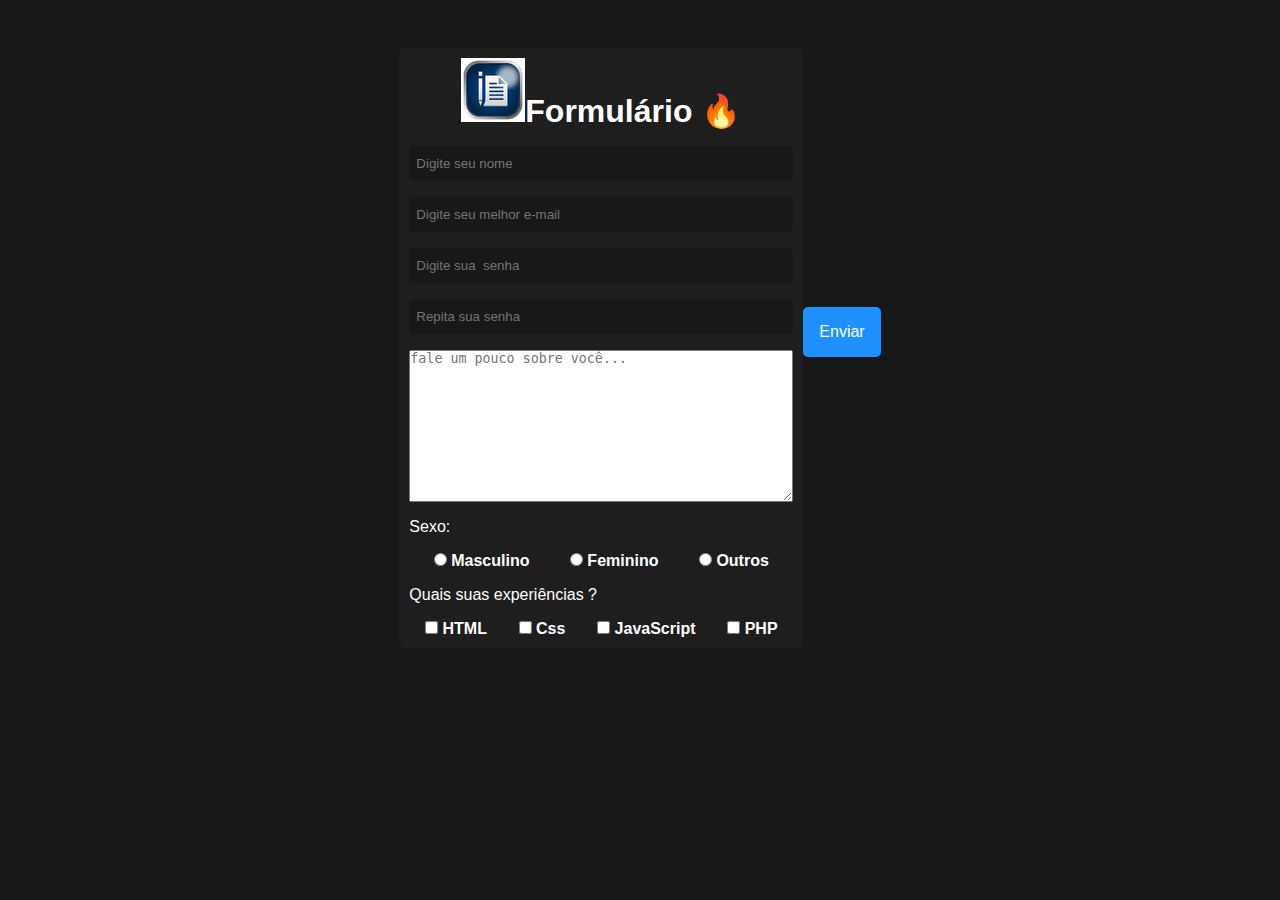
<file: tela-de-formulario/index.html>
<!DOCTYPE html>
<html lang="en">

<head>
    <meta charset="UTF-8">
    <meta http-equiv="X-UA-Compatible" content="IE=edge">
    <meta name="viewport" content="width=device-width, initial-scale=1.0">
    <link rel="stylesheet" href="css/style.css">
    <link rel="icon" href="img/formulario-de-registro.png">
    <title>Formulário</title>
</head>

<body>
    <div class="content">        
        <h1><img src="img/formulario.ico"  class="imagem-formulario">Formulário 🔥</h1>
        <form>
            <div>
                <input type="text" placeholder="Digite seu nome" class="inputs">
                <span class="span-required">Nome deve ter no mínimo 3 caracteres</span>
            </div>
            <div>
                <input type="text" placeholder="Digite seu melhor e-mail" class="inputs">
                <span class="span-required">digite um e-mail válido</span>
            </div>
            <div>
                <input type="password" placeholder="Digite sua  senha" class="inputs">
                <span class="span-required">Digite uma senha com no mínimo 8 caracteres</span>
            </div>
            <div>
                <input type="password" placeholder="Repita sua senha" class="inputs">
                <span class="span-required">senhas devem ser compatíveis</span>
            </div>
            <textarea name="descricao" id="descricao" cols="25" rows="10"
                placeholder="fale um pouco sobre você..."></textarea>
            <p>Sexo:</p>
            <div class="box-select">
                <div>
                    <input type="radio" id="m" value="m" name="sexo">
                    <label for="m">Masculino</label>
                </div>
                <div>
                    <input type="radio" id="f" value="f" name="sexo">
                    <label for="f">Feminino</label>
                </div>
                <div>
                    <input type="radio" id="o" value="o" name="sexo">
                    <label for="o">Outros</label>
                </div>
            </div>
            <p>Quais suas experiências ?</p>
            <div class="box-select">
                <div>
                    <input type="checkbox" id="html" value="html" name="html">
                    <label for="html">HTML</label>
                </div>
                <div>
                    <input type="checkbox" id="css" value="css" name="css">
                    <label for="css">Css</label>
                </div>
                <div>
                    <input type="checkbox" id="js" value="js" name="js">
                    <label for="js">JavaScript</label>
                </div>
                <div>
                    <input type="checkbox" id="php" value="php" name="php">
                    <label for="php">PHP</label>
                </div>
            </div>
    </div>
    <button type="submit">Enviar</button>
    </form>
    </div>
</body>

</html>
</file>
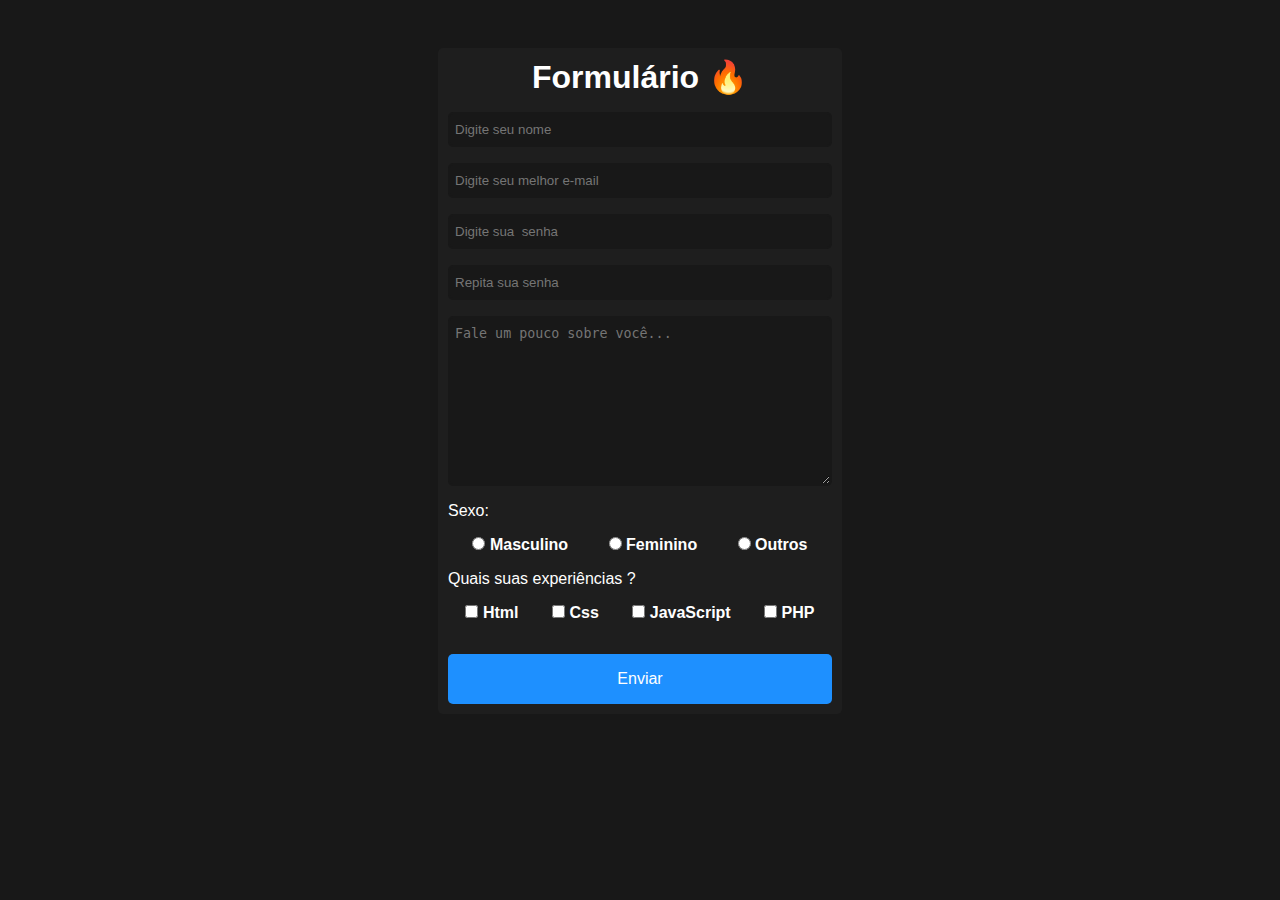
<file: tela-de-formulario/html/index.html>
<!DOCTYPE html>
<html lang="pt-BR">

<head>
    <meta charset="UTF-8">
    <meta http-equiv="X-UA-Compatible" content="IE=edge">
    <meta name="viewport" content="width=device-width, initial-scale=1.0">
    <link rel="stylesheet" href="../css/style.css">
    <link rel="icon" href="../img/formularioedit.jpg">
    <title>Formulário</title>
</head>

<body>
    <div class="content">
        <h1>Formulário 🔥</h1>
        <form>
            <div>
                <input type="text" placeholder="Digite seu nome" class="inputs">
                <span class="span-required">Nome deve ter no mínimo 3 caracteres</span>
            </div>
            <div>
                <input type="text" placeholder="Digite seu melhor e-mail" class="inputs">
                <span class="span-required">digite um e-mail válido</span>
            </div>
            <div>
                <input type="password" placeholder="Digite sua  senha" class="inputs">
                <span class="span-required">Digite uma senha com no mínimo 8 caracteres</span>
            </div>
            <div>
                <input type="password" placeholder="Repita sua senha" class="inputs">
                <span class="span-required">senhas devem ser compatíveis</span>
            </div>
               <textarea name="descricao" id="descricao" cols="25" rows="10"        placeholder="Fale um pouco sobre você..." class="inputs"></textarea>
            <span class="span-required">senhas devem ser compatíveis</span>
              <p>Sexo:</p>
            <div class="box-select">
                <div>
                    <input type="radio" id="m" value="m" name="sexo">
                    <label for="m">Masculino</label>
                </div>
                <div>
                    <input type="radio" id="f" value="f" name="sexo">
                    <label for="f">Feminino</label>
                </div>
                <div>
                    <input type="radio" id="o" value="o" name="sexo">
                    <label for="o">Outros</label>
                </div>
            </div>
            <p>Quais suas experiências ?</p>
            <div class="box-select">
                <div>
                    <input type="checkbox" id="html" value="html" name="experiencias">
                    <label for="html">Html</label>
                </div>
                <div>
                    <input type="checkbox" id="css" value="css" name="experiencias">
                    <label for="css">Css</label>
                </div>
                <div>
                    <input type="checkbox" id="js" value="js" name="experiencias">
                    <label for="js">JavaScript</label>
                </div>
                <div>
                    <input type="checkbox" id="php" value="php" name="experiencias">
                    <label for="php">PHP</label>
                </div>
            </div>
            <button type="submit">Enviar</button>
        </form>
    </div>
</body>

</html>
</file>
<file: tela-de-formulario/css/style.css>
:root{
    --color-white: #fff;
    --color-red: #e63636;
    --color-dark1: #181818;
    --color-dark2: #1e1e1e;
    --color-dodgeblue1: #1e90ff;
    --color-dodgeblue2: #1e5aff;
}

*{
    margin: 0;
    padding: 0;
}

body{
    font-family:Arial, Helvetica, sans-serif;
    background-color: var(--color-dark1);
    color: var(--color-white);
    display: flex;
    justify-content: center;
    align-items: center;
    height: 100h;
}

.content{
    background-color: var(--color-dark2);
    margin-top: 3rem;
    padding: 10px;
    border-radius: 5px;
    min-width:30%;
    overflow:auto;
}

h1{
    margin-bottom: 1rem;
    text-align: center;
}

.content form{
    display: flex;
    flex-direction: column;
    gap: 1rem;
}

.span-required{
    display:none;
}

.inputs{
    padding: 8px 5px;
    outline: none;
    border-radius: 5px;  
    background-color: var(--color-dark1);
    border: 2px solid var(--color-dark1);
    color: var(--color-white);
    width: 100%;
    box-sizing: border-box;
    transition: 3s;
}

.inputs:focus{
    border-color: var(--color-dodgeblue1);
}
.box-select{
    display: flex;
    justify-content: space-evenly;
    font-weight: bold;
    gap: 1rem;
}

button[type="submit"]{
    padding: 1rem;
    font-size: 1rem;
    outline: none;
    border: none;
    border-radius: 5px;
    margin-top: 1rem;
    background-color: var(--color-dodgeblue1);
    color:var(--color-white);
    cursor: pointer;
    transition: 3s;
}

button[type="submit"]:hover{
    background-color: var(--color-red);
}
@media screen and (max-width:576px) {
    .box-select{
        flex-direction:column;
        gap: 5px;
    }
}
</file>
